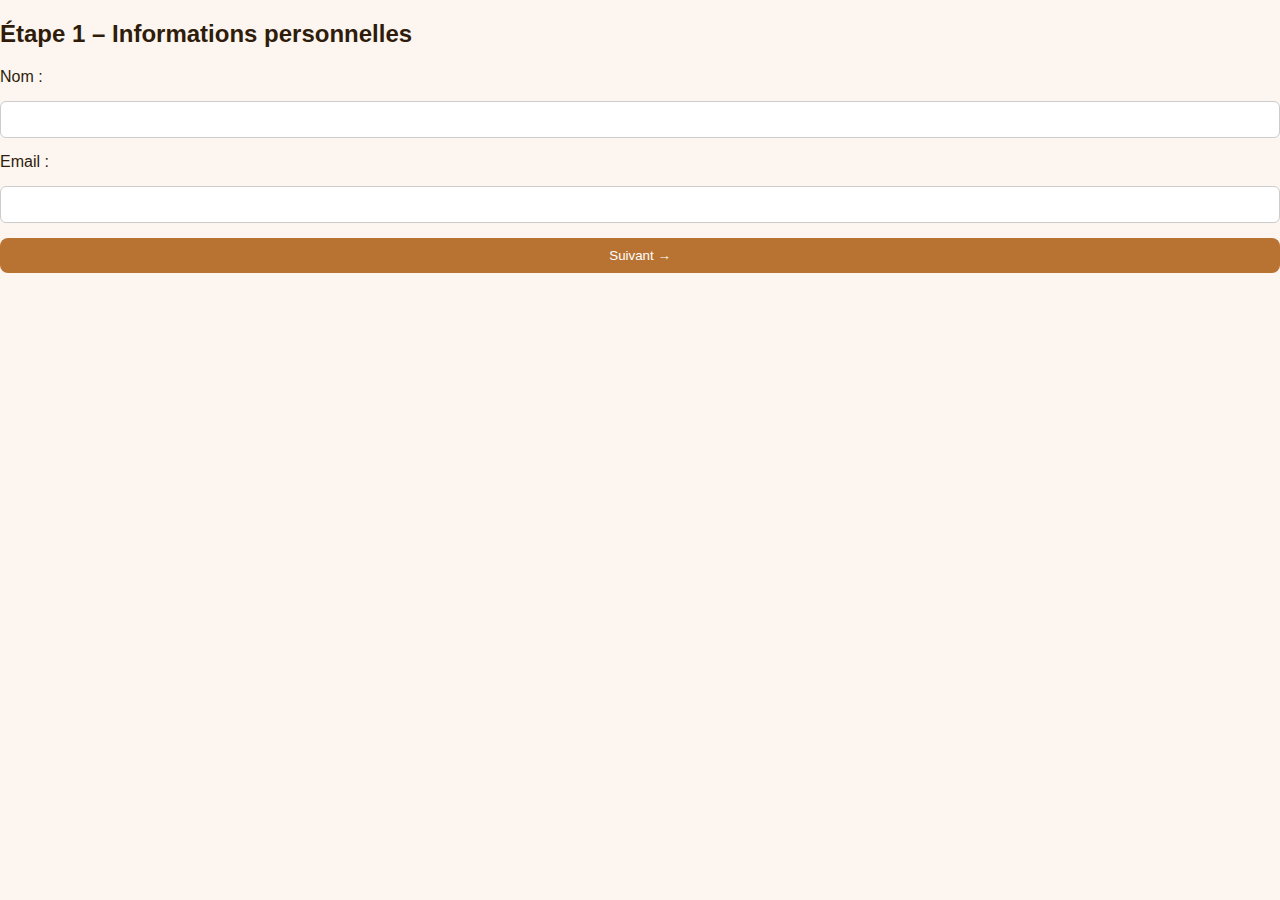
<file: app.html>
<!DOCTYPE html>
<html lang="fr">
<head>
  <meta charset="UTF-8" />
  <meta name="viewport" content="width=device-width, initial-scale=1.0" />
  <title>Inscription – Lex Ouvrière</title>
  <link rel="stylesheet" href="style.css" />
  <script defer src="inscription.js"></script>
</head>
<body>
  <main class="inscription-container">

    <!-- Étape 1 -->
    <section id="step1">
      <h2>Étape 1 – Informations personnelles</h2>
      <form id="form-step1">
        <label for="nom">Nom :</label>
        <input type="text" id="nom" name="nom" required />

        <label for="email">Email :</label>
        <input type="email" id="email" name="email" required />

        <button type="button" id="to-step2">Suivant →</button>
      </form>
    </section>

    <!-- Étape 2 -->
    <section id="step2" style="display: none;">
      <h2>Étape 2 – Profil ou Vérification</h2>
      <form id="form-step2">
        <label for="metier">Métier / secteur :</label>
        <input type="text" id="metier" name="metier" required />

        <label for="identifiant">Identifiant WhatsApp (ou numéro) :</label>
        <input type="text" id="identifiant" name="identifiant" required />

        <button type="submit">Valider l’inscription ✅</button>
      </form>
    </section>

  </main>
</body>
</html>
</file>
<file: style.css>
body {
  margin: 0;
  font-family: "Segoe UI", sans-serif;
  background-color: #fdf6f0;
  color: #2f1c0b;
}

.page-container {
  display: flex;
  justify-content: space-between;
  align-items: center;
  min-height: 100vh;
  padding: 40px;
}

.left-zone, .right-zone {
  width: 50%;
}

.inscription-titre {
  font-size: 2.5em;
  color: #b87333;
}

form {
  display: flex;
  flex-direction: column;
  gap: 15px;
  margin-top: 20px;
}

input {
  padding: 10px;
  border-radius: 6px;
  border: 1px solid #ccc;
}

button {
  padding: 10px;
  background-color: #b87333;
  color: #fff;
  border: none;
  border-radius: 8px;
  cursor: pointer;
}

.logo-large {
  max-width: 80%;
}
</file>
